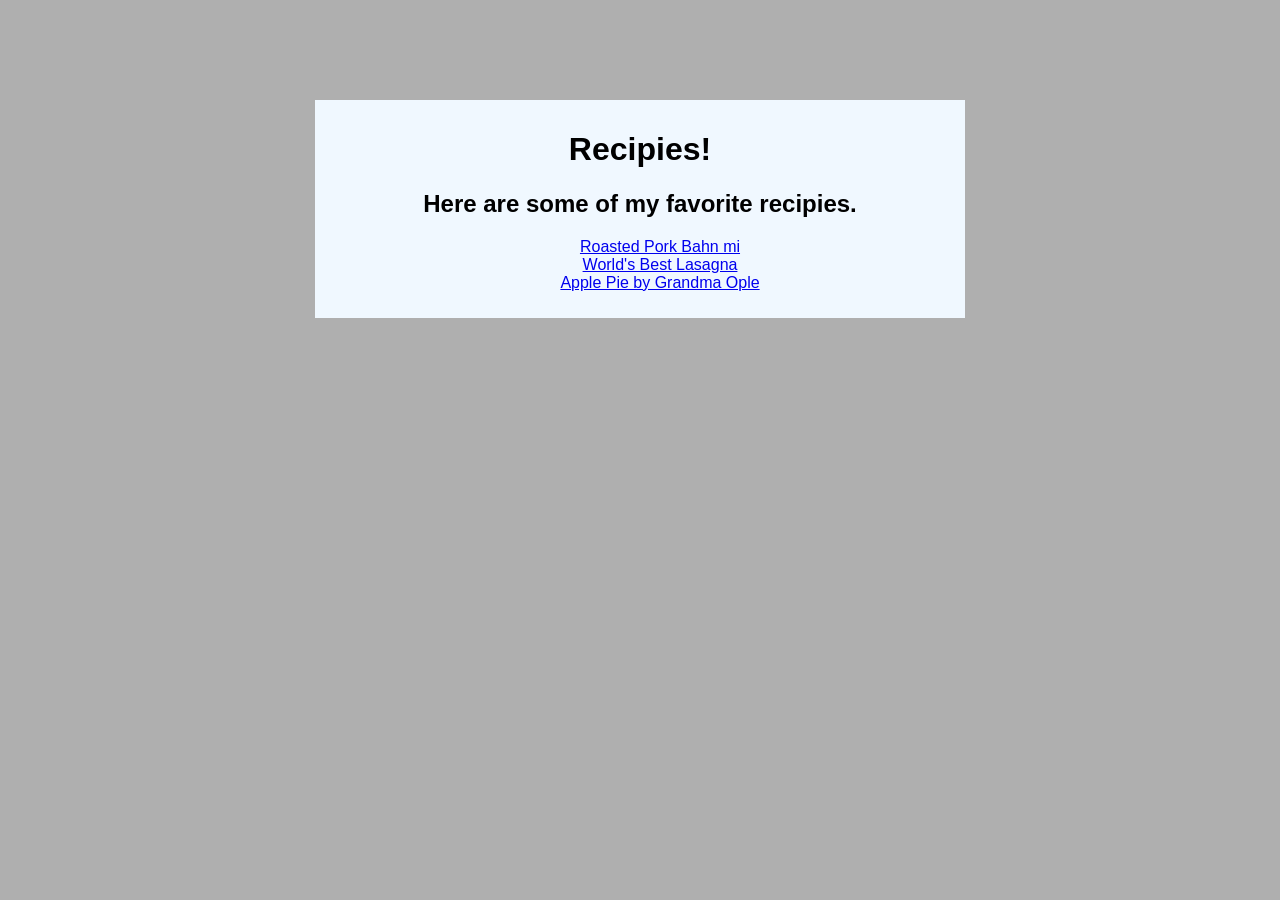
<file: index.html>
<!DOCTYPE html>
<html lang="en">
<head>
    <meta charset="UTF-8">
    <meta name="viewport" content="width=device-width, initial-scale=1.0">
    <link rel="stylesheet" href="styles.css">
    <title>Recipe Practice!</title>
</head>
<body>
    <div class="card">
        <h1>Recipies!</h1>
        <h2>Here are some of my favorite recipies.</h2>
        <ul class="list">
            <li><a href="./recipes/bahnmi.html">Roasted Pork Bahn mi</a></li>
            <li><a href="./recipes/lasagna.html">World's Best Lasagna</a></li>
            <li><a href="./recipes/applepie.html">Apple Pie by Grandma Ople</a></li>
        </ul>
    </div>
</body>
</html>
</file>
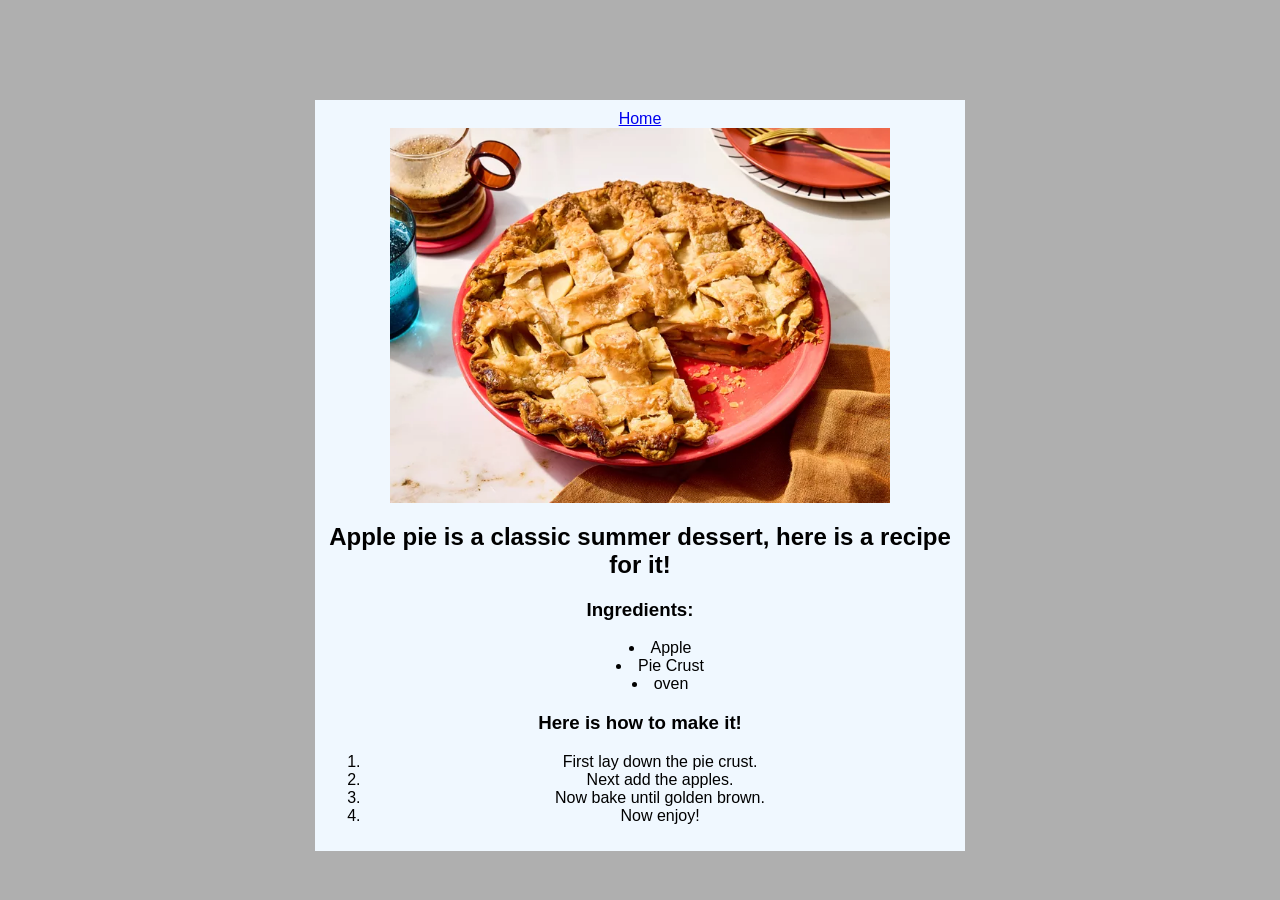
<file: recipes/applepie.html>
<!DOCTYPE html>
<html lang="en">
<head>
    <meta charset="UTF-8">
    <meta name="viewport" content="width=device-width, initial-scale=1.0">
    <link rel="stylesheet" href="../styles.css">
    <title></title>
</head>
<body>
    <div class="card">
        <a href="../index.html">Home</a>
        <img src="../pictures/Apple Pie.jpg" alt="Picture of an apple pie">
        <h2>Apple pie is a classic summer dessert, here is a recipe for it!</h2>
        <h3>Ingredients:</h3>
        <ul>
            <li>Apple</li>
            <li>Pie Crust</li>
            <li>oven</li>
        </ul>
        <h3>Here is how to make it!</h3>
        <ol>
            <li>First lay down the pie crust.</li>
            <li>Next add the apples.</li>
            <li>Now bake until golden brown.</li>
            <li>Now enjoy!</li>
        </ol>
    </div>
</body>
</html>
</file>
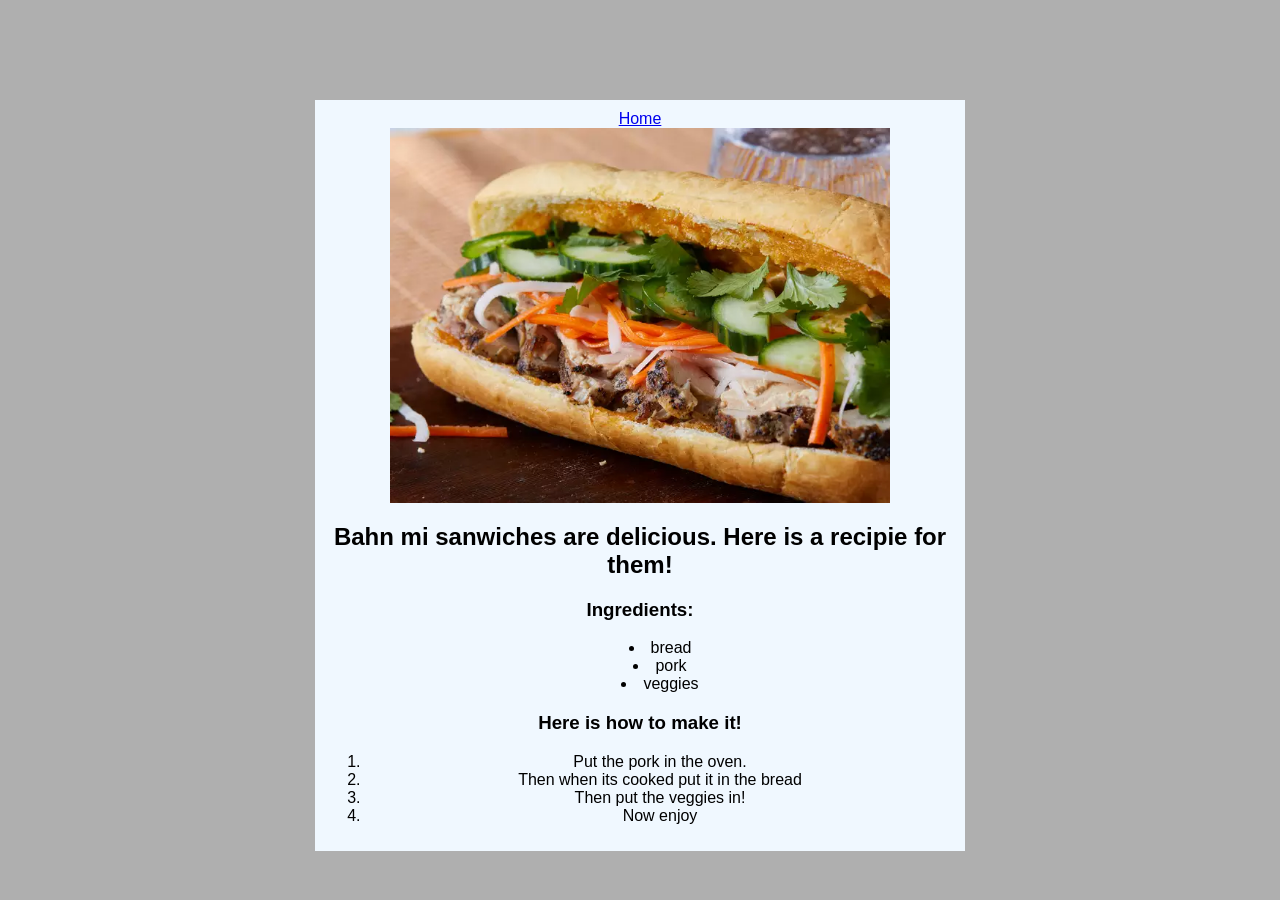
<file: recipes/bahnmi.html>
<!DOCTYPE html>
<html lang="en">
<head>
    <meta charset="UTF-8">
    <meta name="viewport" content="width=device-width, initial-scale=1.0">
    <link rel="stylesheet" href="../styles.css">
    <title></title>
</head>
<body>
    <div class="card">
        <a href="../index.html">Home</a>
        <img src="../pictures/Bahnmi.jpg" alt="Picture of a delicious bahn mi sandwich">
        <h2>Bahn mi sanwiches are delicious. Here is a recipie for them!</h2>
        <h3>Ingredients:</h3>
        <ul>
            <li>bread</li>
            <li>pork</li>
            <li>veggies</li>
        </ul>
        <h3>Here is how to make it!</h3>
        <ol>
            <li>Put the pork in the oven.</li>
            <li>Then when its cooked put it in the bread</li>
            <li>Then put the veggies in!</li>
            <li>Now enjoy</li>
        </ol>
    </div>
</body>
</html>
</file>
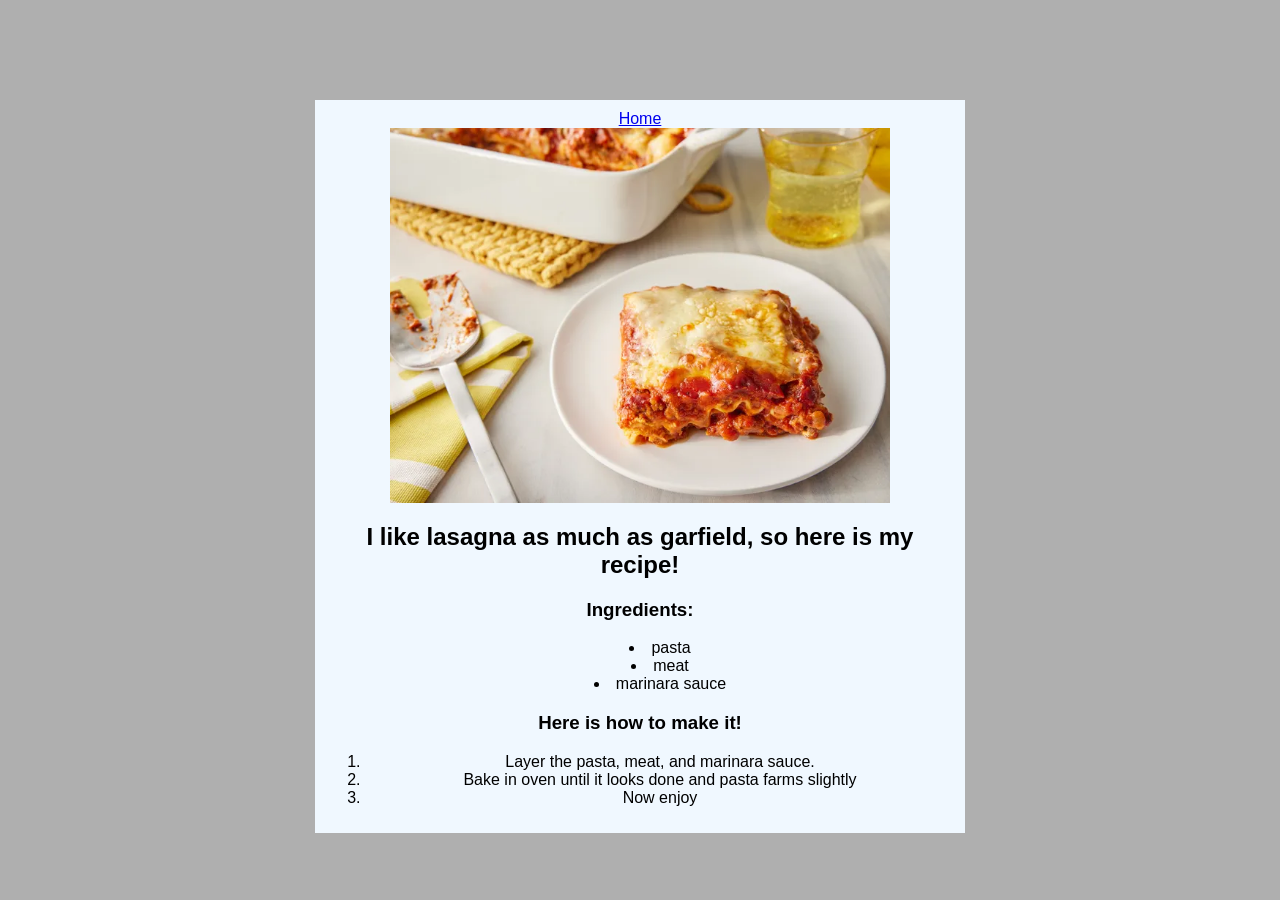
<file: recipes/lasagna.html>
<!DOCTYPE html>
<html lang="en">
<head>
    <meta charset="UTF-8">
    <meta name="viewport" content="width=device-width, initial-scale=1.0">
    <link rel="stylesheet" href="../styles.css">
    <title></title>
</head>
<body>
    <div class="card">
        <a href="../index.html">Home</a>
        <img src="../pictures/Lasagna.jpg" alt="Picture of a delicious bahn mi sandwich">
        <h2>I like lasagna as much as garfield, so here is my recipe!</h2>
        <h3>Ingredients:</h3>
        <ul>
            <li>pasta</li>
            <li>meat</li>
            <li>marinara sauce</li>
        </ul>
        <h3>Here is how to make it!</h3>
        <ol>
            <li>Layer the pasta, meat, and marinara sauce.</li>
            <li>Bake in oven until it looks done and pasta farms slightly</li>
            <li>Now enjoy</li>
        </ol>
    </div>
</body>
</html>
</file>
<file: styles.css>
*{
    font-family: Helvetica, sans-serif;
}

body{
    background-color: rgb(175, 175, 175);
    text-align: center;
}

.card{
    background-color: aliceblue;
    max-width: 650px;
    margin-left: auto;
    margin-right: auto;
    margin-top: 100px;
    box-sizing: border-box;
    padding: 10px;
}

ul{
    list-style-position: inside;
    
}
.list{
    list-style-type: none;
}
img{
    max-width: 500px;
    display: block;
    margin: 0 auto;
}
</file>
